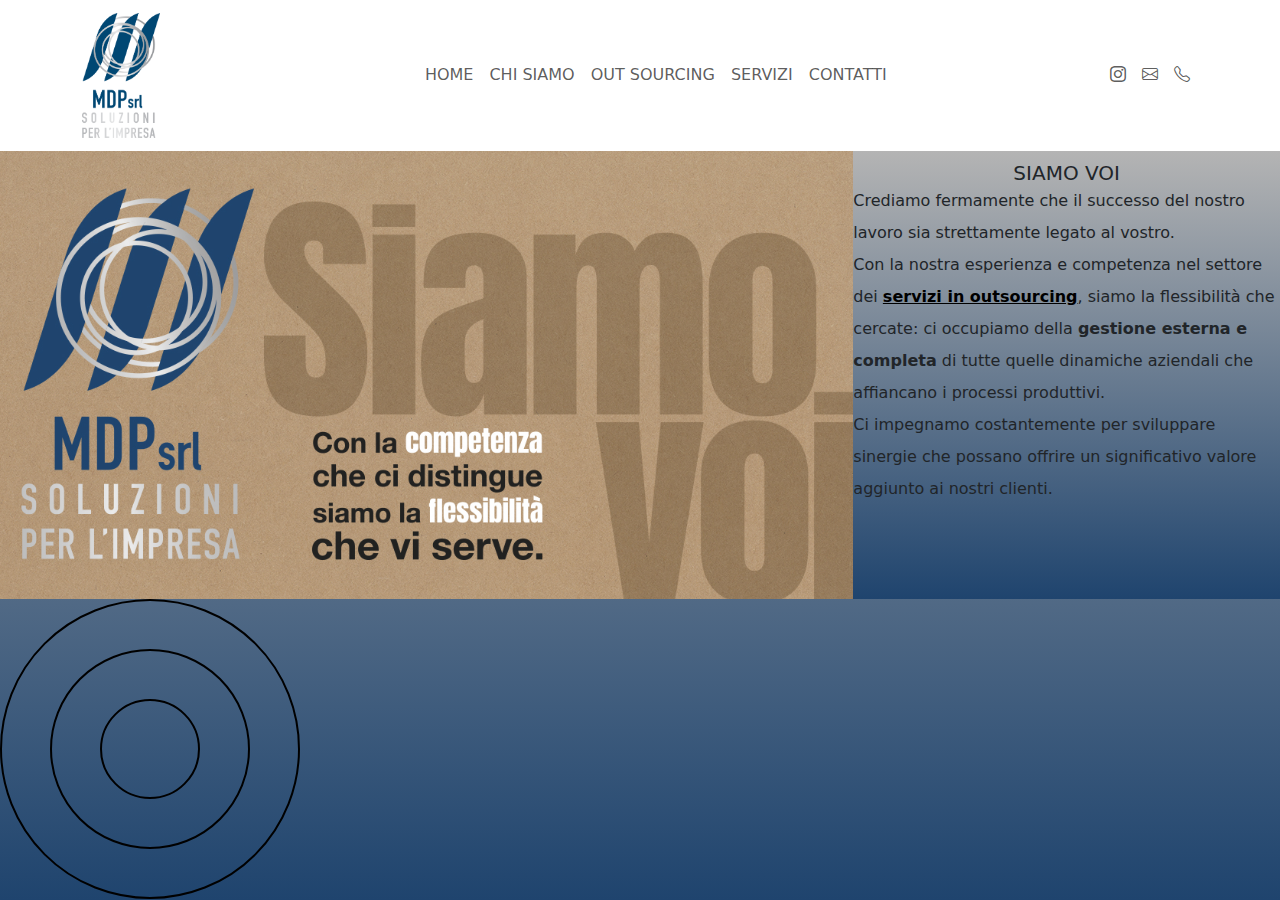
<file: index.html>
<!DOCTYPE html>
<html lang="it">
<head>
<meta charset="UTF-8">
<meta name="viewport" content="width=device-width, initial-scale=1">
<link href="https://cdn.jsdelivr.net/npm/bootstrap@5.3.3/dist/css/bootstrap.min.css" rel="stylesheet" integrity="sha384-QWTKZyjpPEjISv5WaRU9OFeRpok6YctnYmDr5pNlyT2bRjXh0JMhjY6hW+ALEwIH" crossorigin="anonymous">
<script src="https://cdn.jsdelivr.net/npm/bootstrap@5.3.3/dist/js/bootstrap.bundle.min.js" integrity="sha384-YvpcrYf0tY3lHB60NNkmXc5s9fDVZLESaAA55NDzOxhy9GkcIdslK1eN7N6jIeHz" crossorigin="anonymous"></script>
<link href="https://cdn.jsdelivr.net/npm/bootstrap-icons@1.7.2/font/bootstrap-icons.css" rel="stylesheet">
<link rel="stylesheet" href="styles/style.css">
<script src="scripts/script.js"></script>
<title>MDR, soluzioni per l'impresa</title>
</head>
<body>
    <nav class="navbar navbar-expand-lg ">
        <div class="container">
          <!-- Logo -->
          <a class="navbar-brand" href="index.html"><img class="logo" src="images/Logo.png" alt="MDP Soluzioni Per Impresa"></a>
          
          <!-- Toggler/collapsibe Button -->
          <button class="navbar-toggler" type="button" data-toggle="collapse" data-target="#navbarSupportedContent" aria-controls="navbarSupportedContent" aria-expanded="false" aria-label="Toggle navigation">
            <span class="navbar-toggler-icon"></span>
          </button>
      
          <!-- Navbar links -->
          <div class="collapse navbar-collapse" id="navbarSupportedContent">
            <ul class="navbar-nav mx-auto"> <!-- mx-auto per centrare i link -->
              <li class="nav-item">
                <a class="nav-link" href="index.html">HOME</a>
              </li>
              <li class="nav-item">
                <a class="nav-link" href="#">CHI SIAMO</a>
              </li>
              <li class="nav-item">
                <a class="nav-link" href="outsourcing.html">OUT SOURCING</a>
              </li>
              <li class="nav-item">
                <a class="nav-link" href="#">SERVIZI</a>
              </li>
              <li class="nav-item">
                <a class="nav-link" href="contatti.html">CONTATTI</a>
              </li>
            </ul>
            
            <!-- Social Icons -->
            <ul class="navbar-nav ml-auto"> <!-- ml-auto per allineare a destra -->
              <li class="nav-item">
                <a class="nav-link" href="https://www.instagram.com/mdp_srl_soluzioni_per_limpresa?igsh=aWQ2aWhqNnMyYmxv"><i class="bi bi-instagram"></i></a>
              </li>
              <li class="nav-item">
                <a class="nav-link" href="mailto:mdpsrl@mdpsoluzioniperimpresa.com"><i class="bi bi-envelope"></i></a>
              </li>
              <li class="nav-item">
                <a class="nav-link" href="tel:+0399630213"><i class="bi bi-telephone"></i></a>
              </li>
            </ul>
          </div>
        </div>
      </nav>
      <div class="align">
      <div class="container-image">
        <img src="images/siamo_voi.jpg" alt="Descrizione dell'immagine" class="custom-image">          
      </div>
      <div class="card-body" id="animate">
        <h5 class="card-title">SIAMO VOI</h5>
        <p class="card-text">Crediamo fermamente che il successo del nostro lavoro sia strettamente legato al vostro.<br>
          Con la nostra esperienza e competenza nel settore dei <a href="servizi_outsourcing.html"><b>servizi in outsourcing</b></a>, siamo la flessibilità che cercate: 
          ci occupiamo della <b>gestione esterna e completa</b> di tutte quelle dinamiche aziendali che affiancano i processi produttivi.<br>
          Ci impegnamo costantemente per sviluppare sinergie che possano offrire un significativo valore aggiunto ai nostri clienti.</p>
      </div>
    </div>

    <div class="cerchi-concentrici">
      <div class="cerchio"></div>
      <div class="cerchio"></div>
      <div class="cerchio"></div>
  </div>

  

    
</body>
</html>
</file>
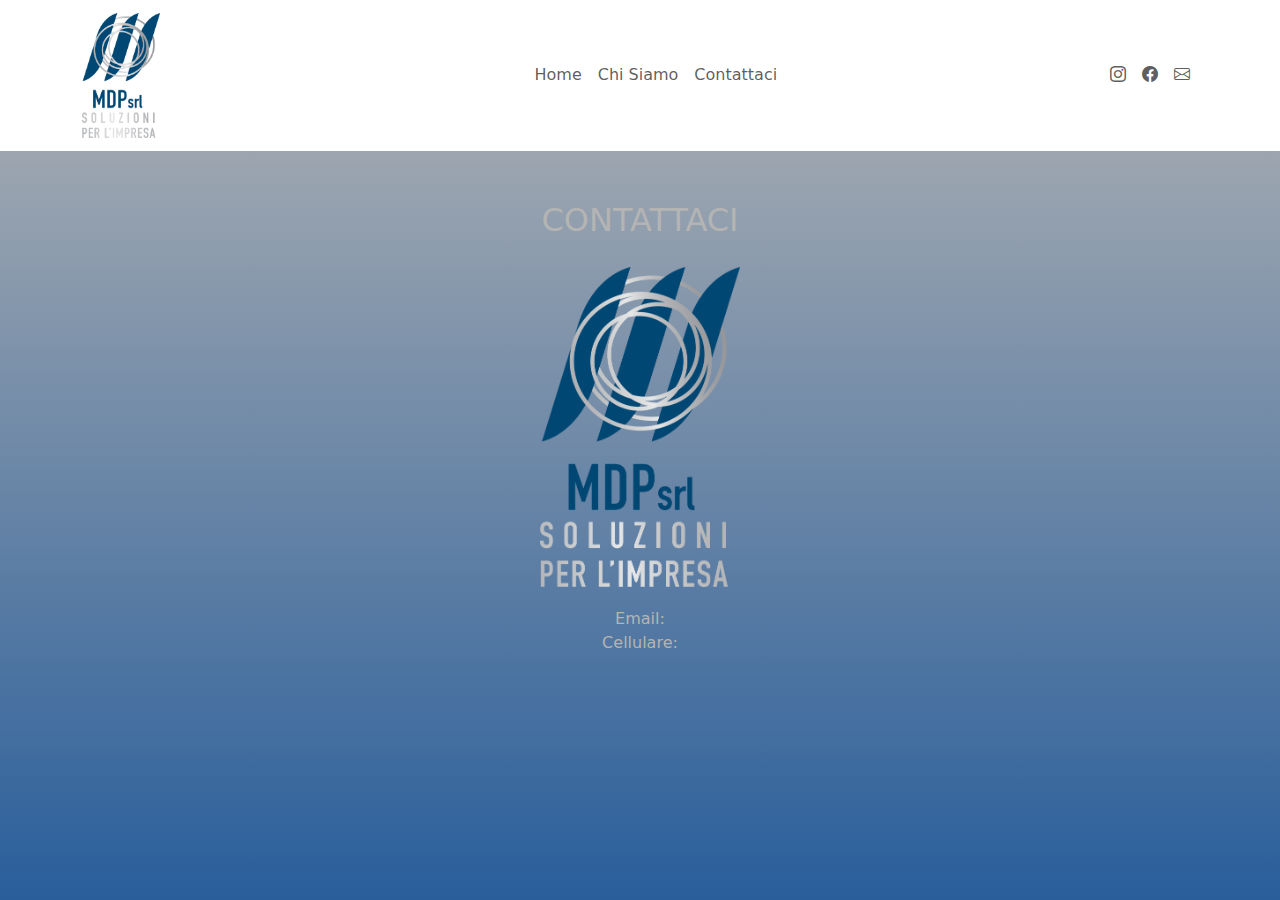
<file: contattaci.html>
<!DOCTYPE html>
<html lang="it">
<head>
<meta charset="UTF-8">
<meta name="viewport" content="width=device-width, initial-scale=1">
<link href="https://cdn.jsdelivr.net/npm/bootstrap@5.3.3/dist/css/bootstrap.min.css" rel="stylesheet" integrity="sha384-QWTKZyjpPEjISv5WaRU9OFeRpok6YctnYmDr5pNlyT2bRjXh0JMhjY6hW+ALEwIH" crossorigin="anonymous">
<script src="https://cdn.jsdelivr.net/npm/bootstrap@5.3.3/dist/js/bootstrap.bundle.min.js" integrity="sha384-YvpcrYf0tY3lHB60NNkmXc5s9fDVZLESaAA55NDzOxhy9GkcIdslK1eN7N6jIeHz" crossorigin="anonymous"></script>
<link href="https://cdn.jsdelivr.net/npm/bootstrap-icons@1.7.2/font/bootstrap-icons.css" rel="stylesheet">
<link rel="stylesheet" href="styles/style_contattaci.css">
<title>MDR, soluzioni per l'impresa</title>
</head>
<body>
    <nav class="navbar navbar-expand-lg ">
        <div class="container">
          <!-- Logo -->
          <a class="navbar-brand" href="index.html"><img class="logo" src="images/Logo.png" alt="Logo"></a>
          
          <!-- Toggler/collapsibe Button -->
          <button class="navbar-toggler" type="button" data-toggle="collapse" data-target="#navbarSupportedContent" aria-controls="navbarSupportedContent" aria-expanded="false" aria-label="Toggle navigation">
            <span class="navbar-toggler-icon"></span>
          </button>
      
          <!-- Navbar links -->
          <div class="collapse navbar-collapse" id="navbarSupportedContent">
            <ul class="navbar-nav mx-auto"> <!-- mx-auto per centrare i link -->
              <li class="nav-item">
                <a class="nav-link" href="index.html">Home</a>
              </li>
              <li class="nav-item">
                <a class="nav-link" href="#">Chi Siamo</a>
              </li>
              <li class="nav-item">
                <a class="nav-link" href="#">Contattaci</a>
              </li>
            </ul>
            
            <!-- Social Icons -->
            <ul class="navbar-nav ml-auto"> <!-- ml-auto per allineare a destra -->
              <li class="nav-item">
                <a class="nav-link" href="#"><i class="bi bi-instagram"></i></a>
              </li>
              <li class="nav-item">
                <a class="nav-link" href="#"><i class="bi bi-facebook"></i></a>
              </li>
              <li class="nav-item">
                <a class="nav-link" href="mailto:"><i class="bi bi-envelope"></i></a>
              </li>
            </ul>
          </div>
        </div>
      </nav>
      
      <div class="container-contact">
        <h2>CONTATTACI</h2>
        <img class="contact-logo" src="images/Logo.png">
        <div class="contact-write">
          <label>Email: <a href=""></a></label><br>
          <label>Cellulare: <a href=""></a></label>
        </div>
    </div>

    
</body>
</html>
</file>
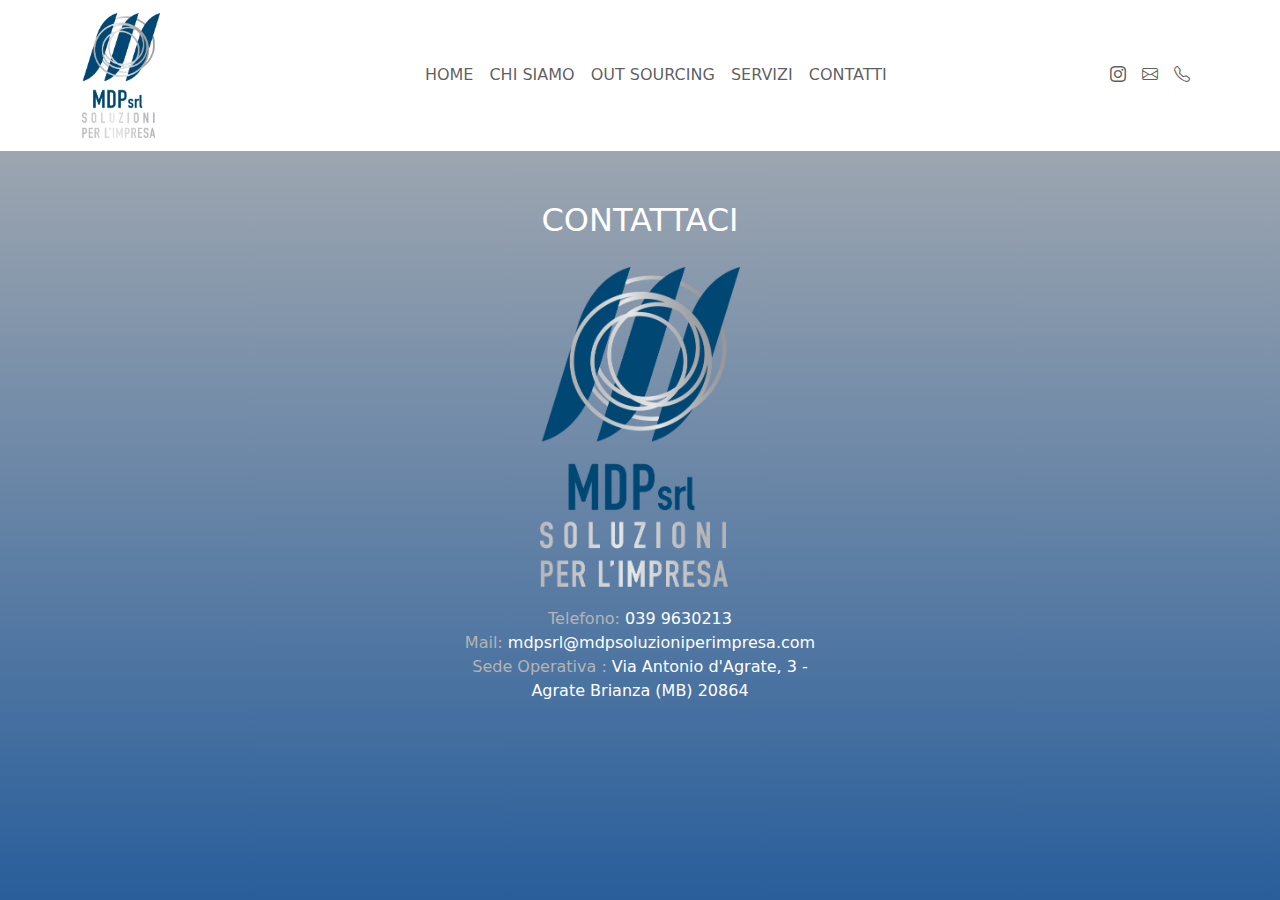
<file: contatti.html>
<!DOCTYPE html>
<html lang="it">
<head>
<meta charset="UTF-8">
<meta name="viewport" content="width=device-width, initial-scale=1">
<link href="https://cdn.jsdelivr.net/npm/bootstrap@5.3.3/dist/css/bootstrap.min.css" rel="stylesheet" integrity="sha384-QWTKZyjpPEjISv5WaRU9OFeRpok6YctnYmDr5pNlyT2bRjXh0JMhjY6hW+ALEwIH" crossorigin="anonymous">
<script src="https://cdn.jsdelivr.net/npm/bootstrap@5.3.3/dist/js/bootstrap.bundle.min.js" integrity="sha384-YvpcrYf0tY3lHB60NNkmXc5s9fDVZLESaAA55NDzOxhy9GkcIdslK1eN7N6jIeHz" crossorigin="anonymous"></script>
<link href="https://cdn.jsdelivr.net/npm/bootstrap-icons@1.7.2/font/bootstrap-icons.css" rel="stylesheet">
<link rel="stylesheet" href="styles/style_contattaci.css">
<title>MDR, soluzioni per l'impresa</title>
</head>
<body>
  <nav class="navbar navbar-expand-lg ">
    <div class="container">
      <!-- Logo -->
      <a class="navbar-brand" href="index.html"><img class="logo" src="images/Logo.png" alt="MDP Soluzioni Per Impresa"></a>
      
      <!-- Toggler/collapsibe Button -->
      <button class="navbar-toggler" type="button" data-toggle="collapse" data-target="#navbarSupportedContent" aria-controls="navbarSupportedContent" aria-expanded="false" aria-label="Toggle navigation">
        <span class="navbar-toggler-icon"></span>
      </button>
  
      <!-- Navbar links -->
      <div class="collapse navbar-collapse" id="navbarSupportedContent">
        <ul class="navbar-nav mx-auto"> <!-- mx-auto per centrare i link -->
          <li class="nav-item">
            <a class="nav-link" href="index.html">HOME</a>
          </li>
          <li class="nav-item">
            <a class="nav-link" href="#">CHI SIAMO</a>
          </li>
          <li class="nav-item">
            <a class="nav-link" href="outsourcing.html">OUT SOURCING</a>
          </li>
          <li class="nav-item">
            <a class="nav-link" href="#">SERVIZI</a>
          </li>
          <li class="nav-item">
            <a class="nav-link" href="contatti.html">CONTATTI</a>
          </li>
        </ul>
        
        <!-- Social Icons -->
        <ul class="navbar-nav ml-auto"> <!-- ml-auto per allineare a destra -->
          <li class="nav-item">
            <a class="nav-link" href="https://www.instagram.com/mdp_srl_soluzioni_per_limpresa?igsh=aWQ2aWhqNnMyYmxv"><i class="bi bi-instagram"></i></a>
          </li>
          <li class="nav-item">
            <a class="nav-link" href="mailto:mdpsrl@mdpsoluzioniperimpresa.com"><i class="bi bi-envelope"></i></a>
          </li>
          <li class="nav-item">
            <a class="nav-link" href="tel:+0399630213"><i class="bi bi-telephone"></i></a>
          </li>
        </ul>
      </div>
    </div>
  </nav>
      
      <div class="container-contact">
        <h2 style="color: #ffffff;">CONTATTACI</h2>
        <img class="contact-logo" src="images/Logo.png">
        <div class="contact-write">
          <label>Telefono: <a href="tel:+0399630213">039 9630213</a></label><br>
          <label>Mail: <a href="mailto:mdpsrl@mdpsoluzioniperimpresa.com">mdpsrl@mdpsoluzioniperimpresa.com</a></label><br>
          <label>Sede Operativa : <a href="https://www.google.com/maps/search/?api=1&query=Via+Antonio+d'Agrate,+3,+20864+Agrate+Brianza,+MB">
            Via Antonio d'Agrate, 3 - <br>Agrate Brianza (MB) 20864</a></label>
          
        </div>
    </div>

    
</body>
</html>
</file>
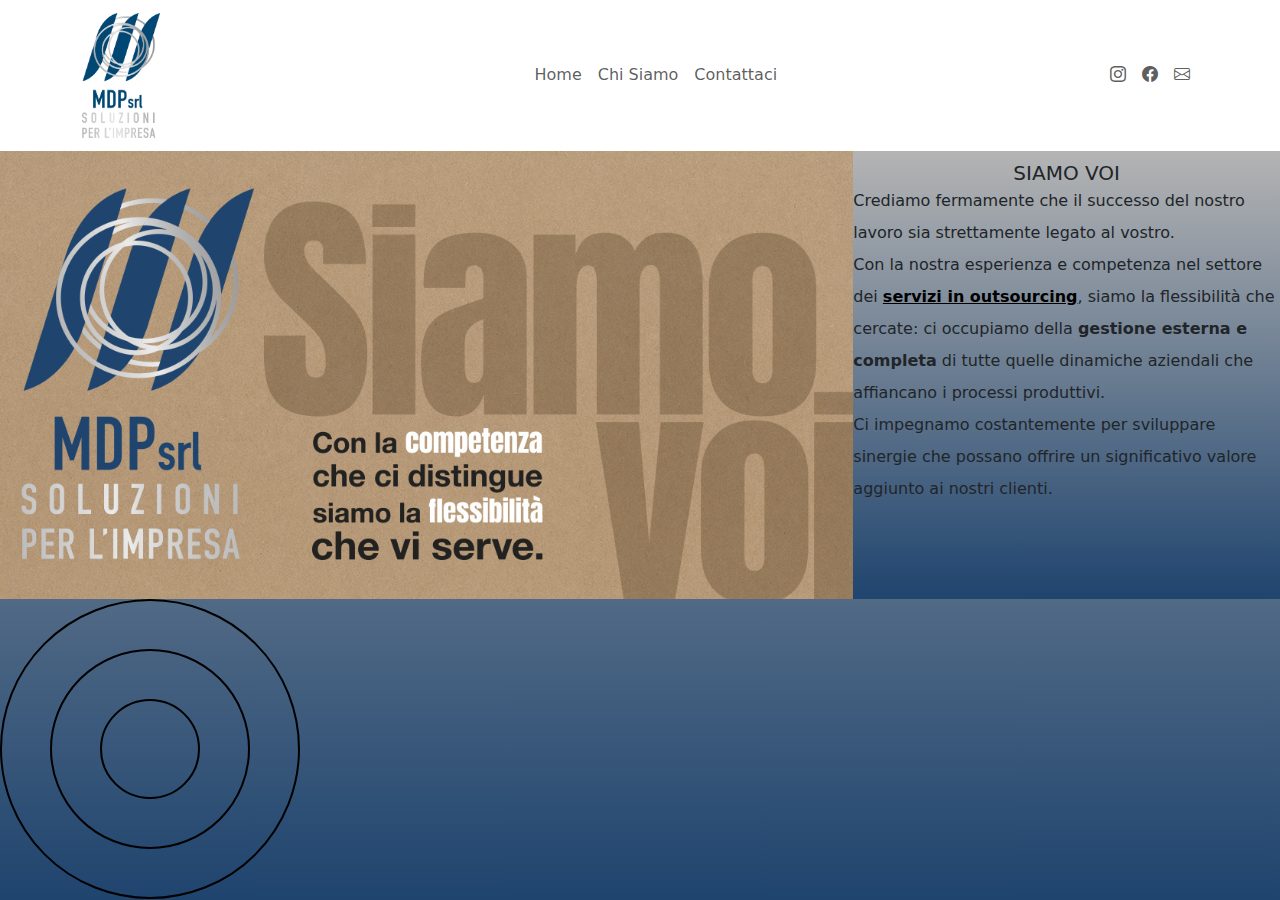
<file: index1.html>
<!DOCTYPE html>
<html lang="it">
<head>
<meta charset="UTF-8">
<meta name="viewport" content="width=device-width, initial-scale=1">
<link href="https://cdn.jsdelivr.net/npm/bootstrap@5.3.3/dist/css/bootstrap.min.css" rel="stylesheet" integrity="sha384-QWTKZyjpPEjISv5WaRU9OFeRpok6YctnYmDr5pNlyT2bRjXh0JMhjY6hW+ALEwIH" crossorigin="anonymous">
<script src="https://cdn.jsdelivr.net/npm/bootstrap@5.3.3/dist/js/bootstrap.bundle.min.js" integrity="sha384-YvpcrYf0tY3lHB60NNkmXc5s9fDVZLESaAA55NDzOxhy9GkcIdslK1eN7N6jIeHz" crossorigin="anonymous"></script>
<link href="https://cdn.jsdelivr.net/npm/bootstrap-icons@1.7.2/font/bootstrap-icons.css" rel="stylesheet">
<link rel="stylesheet" href="styles/style.css">
<script src="scripts/script.js"></script>
<title>MDR, soluzioni per l'impresa</title>
</head>
<body>
    <nav class="navbar navbar-expand-lg ">
        <div class="container">
          <!-- Logo -->
          <a class="navbar-brand" href="index.html"><img class="logo" src="images/Logo.png" alt="Logo"></a>
          
          <!-- Toggler/collapsibe Button -->
          <button class="navbar-toggler" type="button" data-toggle="collapse" data-target="#navbarSupportedContent" aria-controls="navbarSupportedContent" aria-expanded="false" aria-label="Toggle navigation">
            <span class="navbar-toggler-icon"></span>
          </button>
      
          <!-- Navbar links -->
          <div class="collapse navbar-collapse" id="navbarSupportedContent">
            <ul class="navbar-nav mx-auto"> <!-- mx-auto per centrare i link -->
              <li class="nav-item">
                <a class="nav-link" href="index.html">Home</a>
              </li>
              <li class="nav-item">
                <a class="nav-link" href="#">Chi Siamo</a>
              </li>
              <li class="nav-item">
                <a class="nav-link" href="contattaci.html">Contattaci</a>
              </li>
            </ul>
            
            <!-- Social Icons -->
            <ul class="navbar-nav ml-auto"> <!-- ml-auto per allineare a destra -->
              <li class="nav-item">
                <a class="nav-link" href="#"><i class="bi bi-instagram"></i></a>
              </li>
              <li class="nav-item">
                <a class="nav-link" href="#"><i class="bi bi-facebook"></i></a>
              </li>
              <li class="nav-item">
                <a class="nav-link" href=""><i class="bi bi-envelope"></i></a>
              </li>
            </ul>
          </div>
        </div>
      </nav>
      <div class="align">
      <div class="container-image">
        <img src="images/siamo_voi.jpg" alt="Descrizione dell'immagine" class="custom-image">          
      </div>
      <div class="card-body" id="animate">
        <h5 class="card-title">SIAMO VOI</h5>
        <p class="card-text">Crediamo fermamente che il successo del nostro lavoro sia strettamente legato al vostro.<br>
          Con la nostra esperienza e competenza nel settore dei <a href="servizi_outsourcing.html"><b>servizi in outsourcing</b></a>, siamo la flessibilità che cercate: 
          ci occupiamo della <b>gestione esterna e completa</b> di tutte quelle dinamiche aziendali che affiancano i processi produttivi.<br>
          Ci impegnamo costantemente per sviluppare sinergie che possano offrire un significativo valore aggiunto ai nostri clienti.</p>
      </div>
    </div>

    <div class="cerchi-concentrici">
      <div class="cerchio"></div>
      <div class="cerchio"></div>
      <div class="cerchio"></div>
  </div>

  

    
</body>
</html>
</file>
<file: styles/style.css>
body, html{
    margin: 0;
    padding: 0;
    height: 100%;
    background: linear-gradient(to top, #1f446e, #b4b4b4);
}
.navbar{
    /* background: linear-gradient(to right, rgba(31, 68, 110, 0.7), rgba(180, 180, 180, 0.7));*/
    /* background: linear-gradient(to right, #1f446e, #b4b4b4);*/
    /*height: 105px;*/
    /*margin-bottom: 5px;*/
    /*border-bottom: 2px solid #000;*/
    background: white;
    
}
.navbar-brand{
    display: inline-block; /* Imposta il display su inline-block */
    width: 10%;
}
.logo{
    width: 70%;
}
.align {
    display: flex;
    flex-direction: row;
    /*align-items: center; /* Puoi rimuovere questa linea se non vuoi centrare verticalmente */
    
}
.container-image {
    width: 100%;
    /*overflow: hidden; /* Per gestire il float dell'immagine */
   /* margin-right: 5px;*/
}

.custom-image {
    /*height: 600px;*/
    width: 100%;
    display: block;
   
}
.card-body{
    width: 50%;
    background: linear-gradient(to top, #1f446e, #b4b4b4);
    opacity: 0; /* Impostiamo l'opacità a 0 per iniziare nascosto */
    transform: translateX(100%); /* Spostiamo il card-body fuori dalla vista a destra */
    transition: opacity 0.7s, transform 0.7s; /* Applichiamo una transizione all'opacità e alla trasformazione */
    line-height: 2;

}
.show {
    opacity: 1;
    transform: translateX(0);
}
.card-title{
    text-align: center;
    margin-top: 10px;
}
.card-body a{
    color: #000000;
}.cerchi-concentrici {
    position: relative;
    width: 300px; /* Dimensioni del contenitore dei cerchi */
    height: 300px;
}

.cerchio {
    width: 100%;
    height: 100%;
    border: 2px solid black;
    border-radius: 50%; /* Questo renderà il div un cerchio */
    position: absolute;
}

.cerchio:nth-child(1) {
    top: 0;
    left: 0;
}

.cerchio:nth-child(2) {
    width: 200px; /* Dimensione del secondo cerchio */
    height: 200px;
    top: 50px; /* Posizione verticale del secondo cerchio */
    left: 50px; /* Posizione orizzontale del secondo cerchio */
}

.cerchio:nth-child(3) {
    width: 100px; /* Dimensione del terzo cerchio */
    height: 100px;
    top: 100px; /* Posizione verticale del terzo cerchio */
    left: 100px; /* Posizione orizzontale del terzo cerchio */
}
</file>
<file: styles/style_contattaci.css>
body, html{
    margin: 0;
    padding: 0;
    height: 100%;
    background: linear-gradient(to top, #295e9b, #b4b4b4);
}
.navbar{
    /* background: linear-gradient(to right, rgba(31, 68, 110, 0.7), rgba(180, 180, 180, 0.7));*/
    /* background: linear-gradient(to right, #1f446e, #b4b4b4);*/
    /*height: 105px;*/
    /*margin-bottom: 5px;*/
    /*border-bottom: 2px solid #000;*/
    background: white;
    
}
.navbar-brand{
    display: inline-block; /* Imposta il display su inline-block */
    width: 10%;
}
.logo{
    width: 70%;
}
.container-contact {
    color: #b4b4b4;
    margin-top: 50px;
    width: 100%; /* Larghezza del contenitore */
   /* background-color: black;*/
    text-align: center; /* Centrare il testo orizzontalmente */
   /* line-height: 200px; /* Centrare il testo verticalmente */
  }
.container-contact a {
    color: #ffffff;
    text-decoration: none;
}

.contact-logo{
    margin-top: 20px;
    width: 200px;
}
.contact-write{
    margin:20px;
  /*  width: 100%; /* Larghezza del contenitore */
   /* background-color: black;*/
   /* text-align: center; /* Centrare il testo orizzontalmente */
   /* line-height: 200px; /* Centrare il testo verticalmente */
  }
</file>
